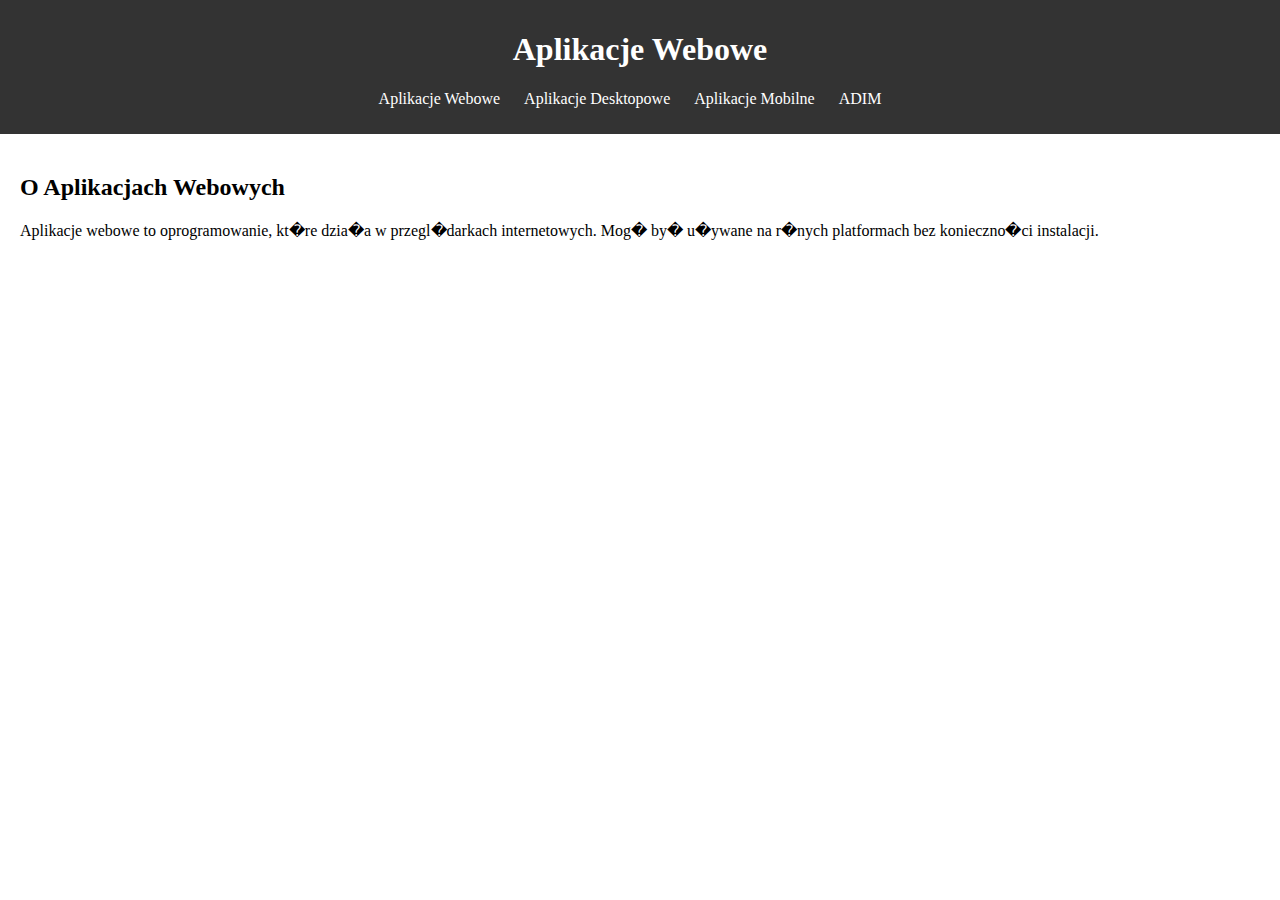
<file: index.html>
<!DOCTYPE html>
<html lang = "pl">
<head>
    <meta charset="UTF-8">
    <title>Aplikacje Webowe</title>
    <link rel="stylesheet" type="text/css" href="style.css">
</head>
<body>
    <header>
        <h1>Aplikacje Webowe</h1>
        <nav>
            <ul>
                <li><a href="index.html">Aplikacje Webowe</a></li>
                <li><a href="desktop.html">Aplikacje Desktopowe</a></li>
                <li><a href="mobile.html">Aplikacje Mobilne</a></li>
                <li><a href="adim.html">ADIM</a></li>
            </ul>
        </nav>
    </header>
    <main>
        <section>
            <h2>O Aplikacjach Webowych</h2>
            <p>Aplikacje webowe to oprogramowanie, kt�re dzia�a w przegl�darkach internetowych. Mog� by� u�ywane na r�nych platformach bez konieczno�ci instalacji.</p>
        </section>
    </main>
</body>
</html>
</file>
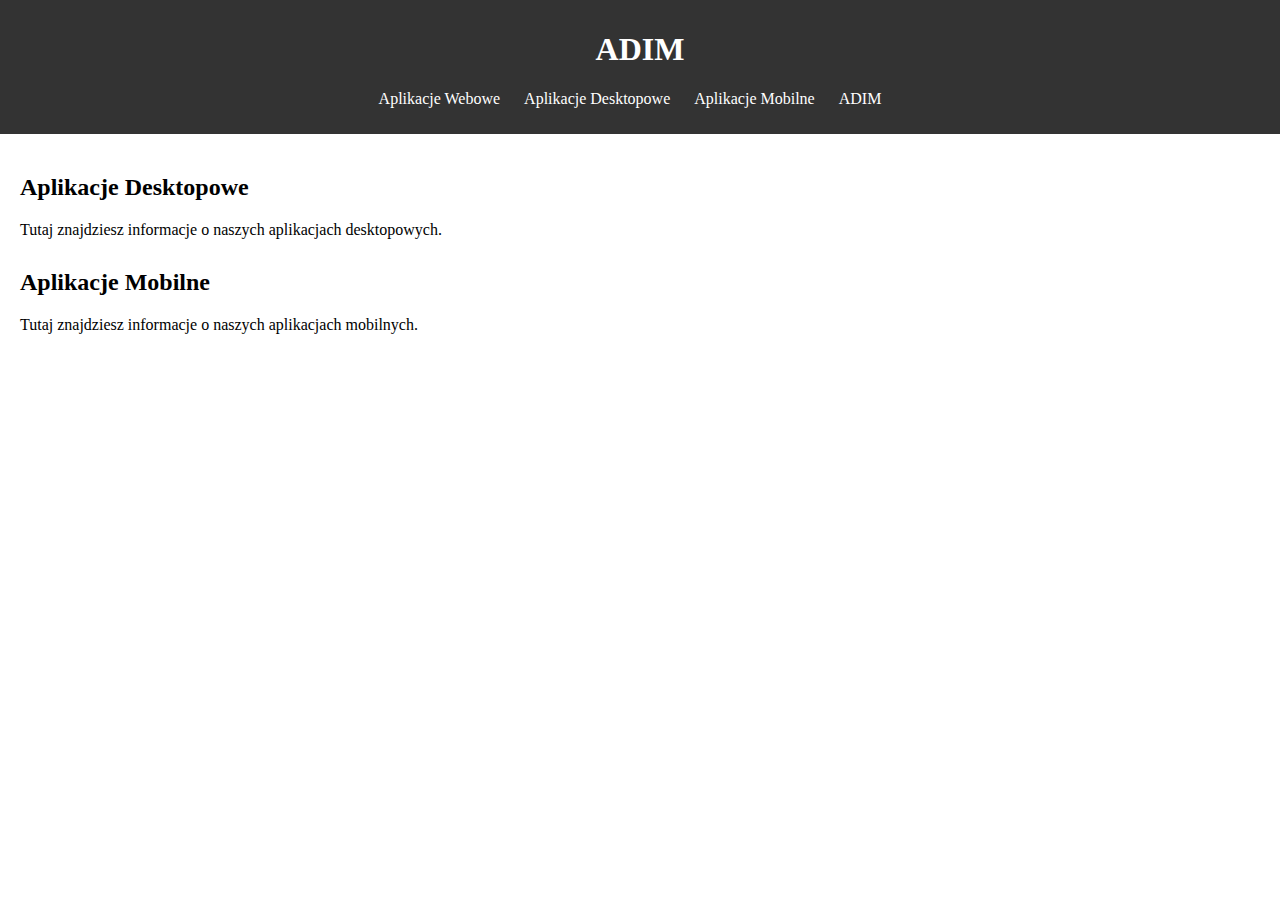
<file: adim.html>
<!DOCTYPE html>
<html lang = "pl">
<head>
    <meta charset="UTF-8">
	
    <title>ADIM</title>
    <link rel="stylesheet" type="text/css" href="style.css">
</head>
<body>
    <header>
        <h1>ADIM</h1>
        <nav>
            <ul>
                <li><a href="index.html">Aplikacje Webowe</a></li>
                <li><a href="desktop.html">Aplikacje Desktopowe</a></li>
                <li><a href="mobile.html">Aplikacje Mobilne</a></li>
                <li><a href="adim.html">ADIM</a></li>
            </ul>
        </nav>
    </header>
    <main>
        <section>
            <h2>Aplikacje Desktopowe</h2>
            <p>Tutaj znajdziesz informacje o naszych aplikacjach desktopowych.</p>
        </section>
        <section>
            <h2>Aplikacje Mobilne</h2>
            <p>Tutaj znajdziesz informacje o naszych aplikacjach mobilnych.</p>
        </section>
    </main>
</body>
</html>
</file>
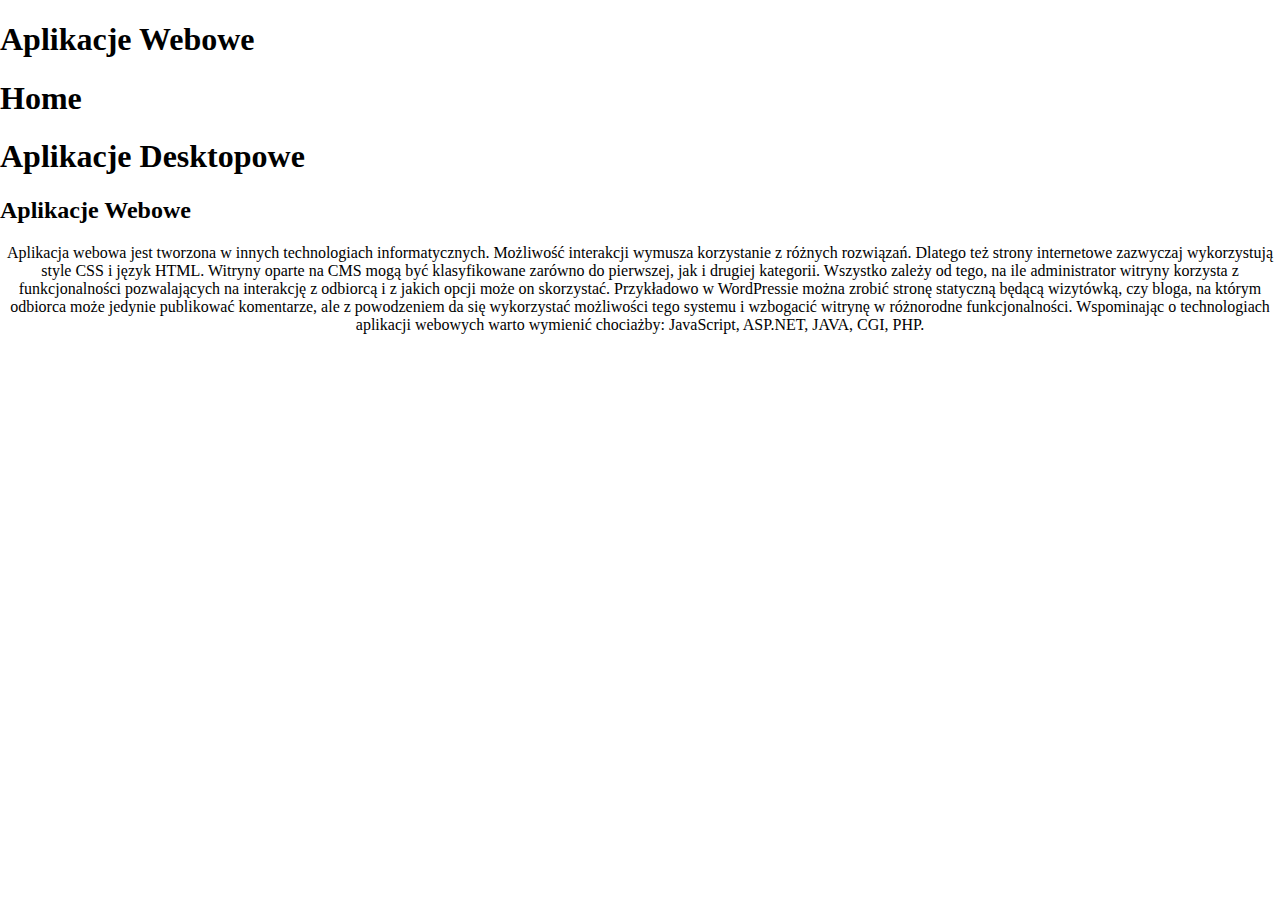
<file: aplikacjewebowe.html>
<!DOCTYPE html>
<html lang="pl">
<head>
    <meta charset="UTF-8">
    <title>Moja Strona</title>
    <link rel="stylesheet" href="style.css" type="text/css">
	<title>aplikacje webowe</title>
</head>
<body>
    <div id="left-banner">
        <h1><href = "aplikacjewebowe.html">Aplikacje Webowe</h1>
    </div>
    <div id="main-banner">
        <h1>Home</h1>
    </div>
    <div  id="right-banner">
        <h1>Aplikacje Desktopowe</h1>
    </div>
	<div id = "tytul">
	<h2>Aplikacje Webowe </h2>
	</div>
	<div id = "tresc">
	<center>
	<div id="tekst_aw">
	Aplikacja webowa jest tworzona w innych technologiach informatycznych. Możliwość interakcji wymusza korzystanie z różnych rozwiązań. Dlatego też strony internetowe zazwyczaj wykorzystują style CSS i język HTML. Witryny oparte na CMS mogą być klasyfikowane zarówno do pierwszej, jak i drugiej kategorii. Wszystko zależy od tego, na ile administrator witryny korzysta z funkcjonalności pozwalających na interakcję z odbiorcą i z jakich opcji może on skorzystać. Przykładowo w WordPressie można zrobić stronę statyczną będącą wizytówką, czy bloga, na którym odbiorca może jedynie publikować komentarze, ale z powodzeniem da się wykorzystać możliwości tego systemu i wzbogacić witrynę w różnorodne funkcjonalności. Wspominając o technologiach aplikacji webowych warto wymienić chociażby: JavaScript, ASP.NET, JAVA, CGI, PHP.
	</div>
</center>
</div>
</body>
</html>
</file>
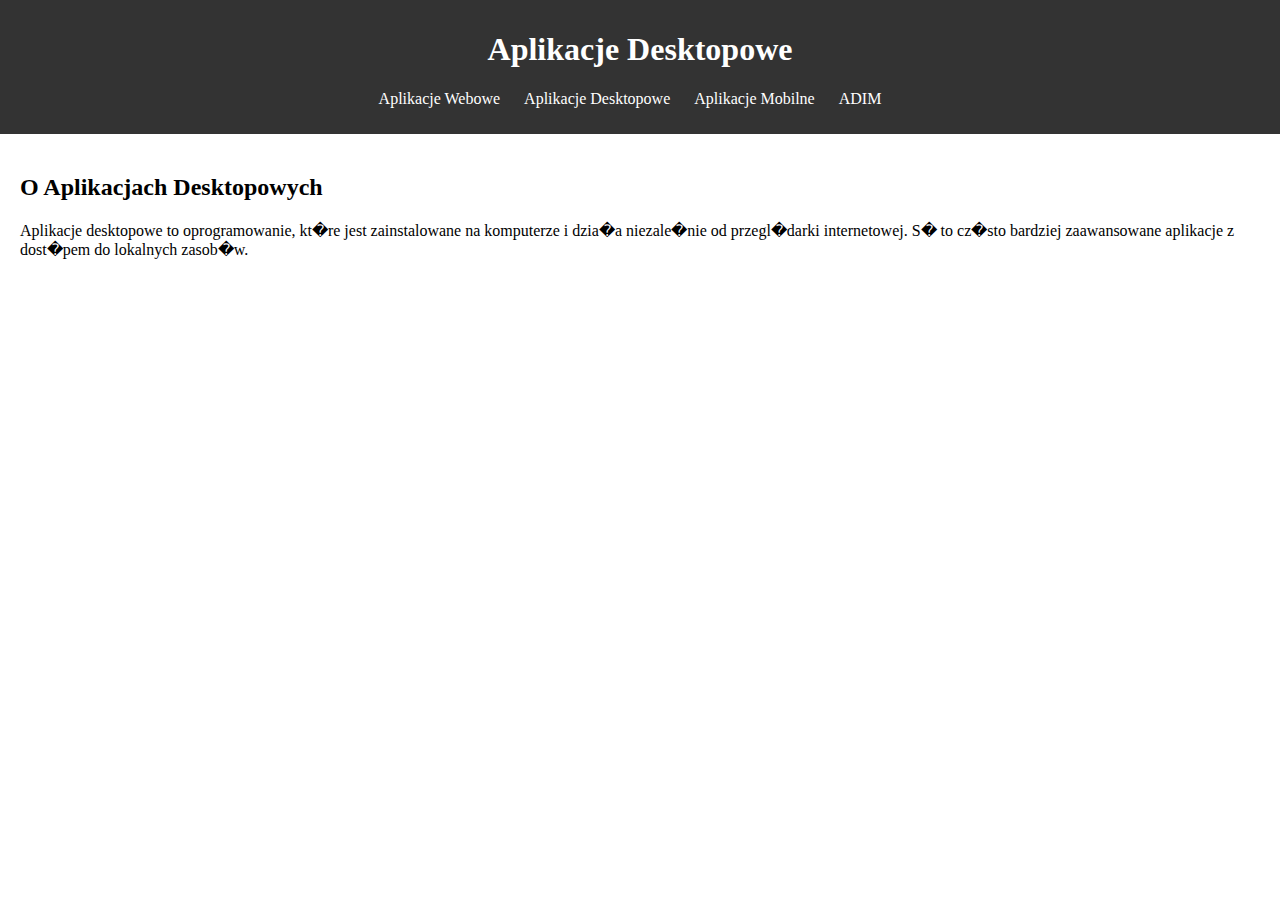
<file: desktop.html>
<!DOCTYPE html>
<html lang = "pl">
<head>
    <meta charset="UTF-8">
    <title>Aplikacje Desktopowe</title>
    <link rel="stylesheet" type="text/css" href="style.css">
</head>
<body>
    <header>
        <h1>Aplikacje Desktopowe</h1>
        <nav>
            <ul>
                <li><a href="index.html">Aplikacje Webowe</a></li>
                <li><a href="desktop.html">Aplikacje Desktopowe</a></li>
                <li><a href="mobile.html">Aplikacje Mobilne</a></li>
                <li><a href="adim.html">ADIM</a></li>
            </ul>
        </nav>
    </header>
    <main>
        <section>
            <h2>O Aplikacjach Desktopowych</h2>
            <p>Aplikacje desktopowe to oprogramowanie, kt�re jest zainstalowane na komputerze i dzia�a niezale�nie od przegl�darki internetowej. S� to cz�sto bardziej zaawansowane aplikacje z dost�pem do lokalnych zasob�w.</p>
        </section>
    </main>
</body>
</html>
</file>
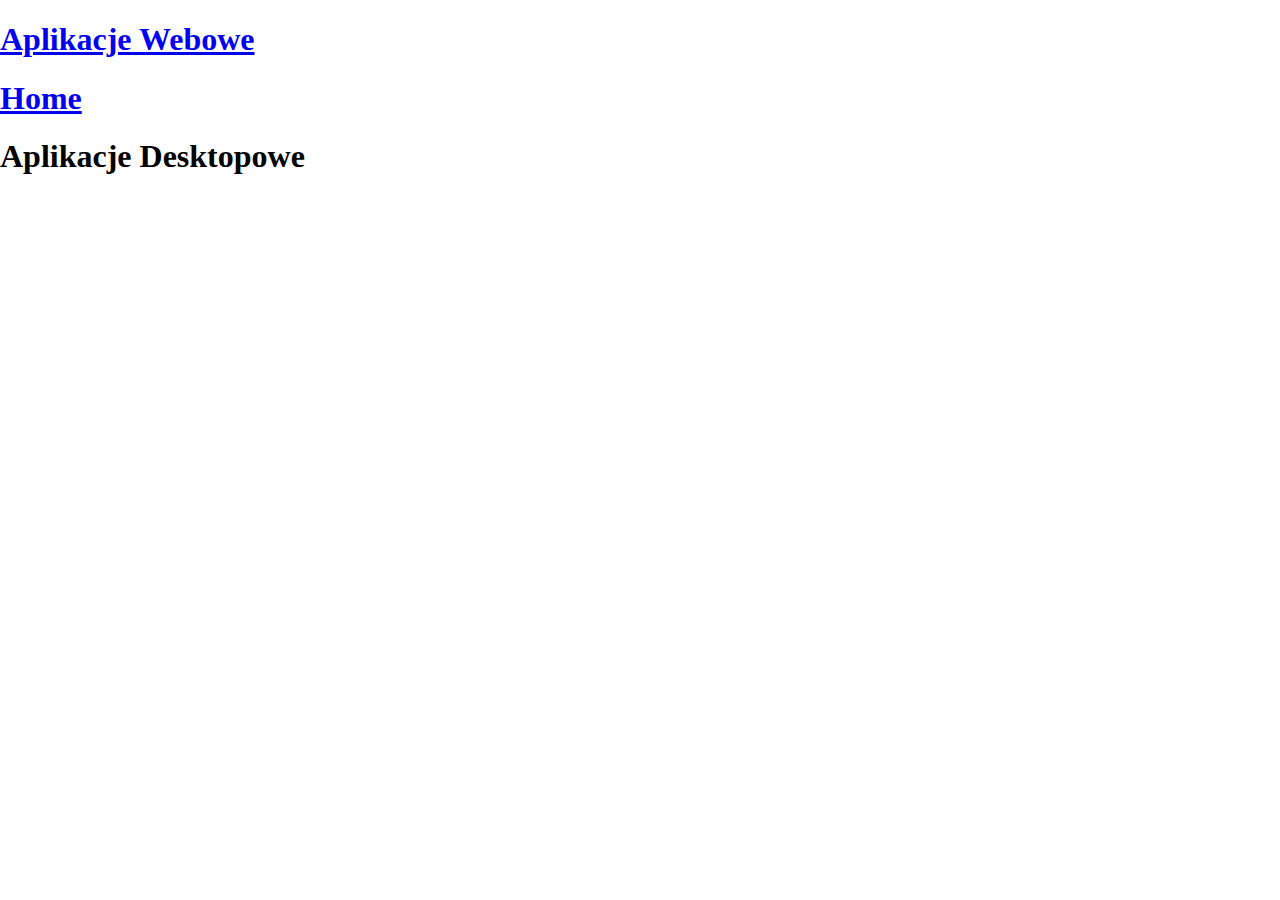
<file: html.html>
<!DOCTYPE html>
<html lang="pl">
<head>
    <meta charset="UTF-8">
    <title>Moja Strona</title>
    <link rel="stylesheet" href="style.css" type="text/css">
</head>
<body>
    <div id="left-banner">
      <a href = "aplikacjewebowe.html">  <h1>Aplikacje Webowe</h1></a>
    </div>
    <div id="main-banner">
     <a href="Home.html">   <h1>Home</h1></a>
    </div>
    <div  id="right-banner">
        <h1>Aplikacje Desktopowe</h1>
    </div>
</body>
</html>
</file>
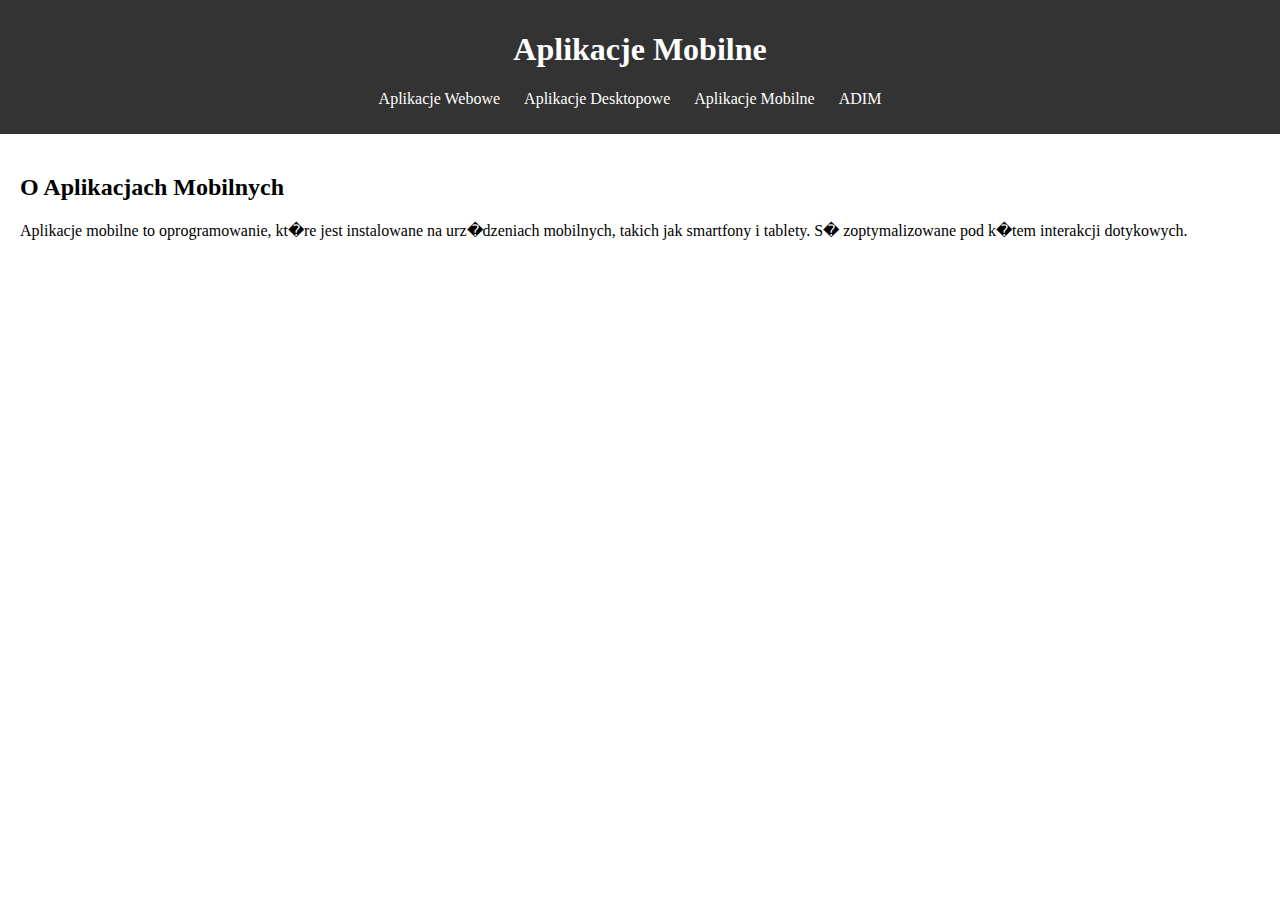
<file: mobile.html>
<!DOCTYPE html>
<html lang = "pl">
<head>
    <meta charset="UTF-8">
    <title>Aplikacje Mobilne</title>
    <link rel="stylesheet" type="text/css" href="style.css">
</head>
<body>
    <header>
        <h1>Aplikacje Mobilne</h1>
        <nav>
            <ul>
                <li><a href="index.html">Aplikacje Webowe</a></li>
                <li><a href="desktop.html">Aplikacje Desktopowe</a></li>
                <li><a href="mobile.html">Aplikacje Mobilne</a></li>
                <li><a href="adim.html">ADIM</a></li>
            </ul>
        </nav>
    </header>
    <main>
        <section>
            <h2>O Aplikacjach Mobilnych</h2>
            <p>Aplikacje mobilne to oprogramowanie, kt�re jest instalowane na urz�dzeniach mobilnych, takich jak smartfony i tablety. S� zoptymalizowane pod k�tem interakcji dotykowych.</p>
        </section>
    </main>
</body>
</html>
</file>
<file: style.css>
body {
    font-family: Century Gothic;
    margin: 0;
    padding: 0;
}

header {
    background-color: #333;
    color: #fff;
    padding: 10px 0;
    text-align: center;
}

nav ul {
    list-style-type: none;
    padding: 0;
}

nav ul li {
    display: inline;
    margin-right: 20px;
}

nav ul li a {
    color: #fff;
    text-decoration: none;
}

main {
    padding: 20px;
}


main section {
    margin-bottom: 30px;
}
</file>
